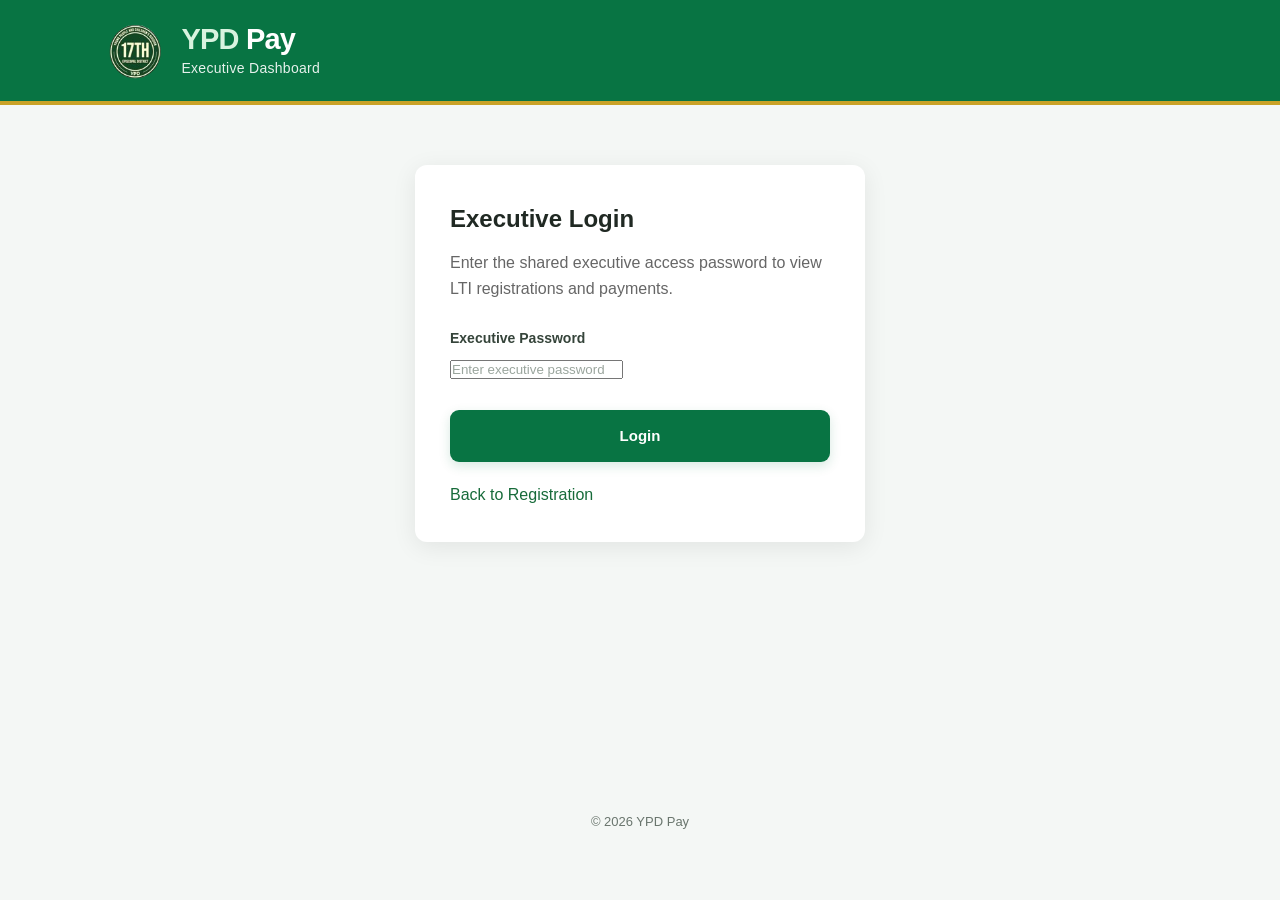
<file: admin.html>
<!DOCTYPE html>
<html lang="en">
<head>
    <meta charset="UTF-8">
    <meta name="viewport" content="width=device-width, initial-scale=1.0">

    <title>YPD Pay | Executive Dashboard</title>

    <link rel="stylesheet" href="style.css">
    <link rel="stylesheet" href="admin.css">
</head>

<body>

<header class="header">
    <div class="logo-section">
        <img src="YPD.png" alt="YPD Logo" class="logo-image">
        <div>
            <div class="logo"><span>YPD</span> Pay</div>
            <div class="header-subtitle">Executive Dashboard</div>
        </div>
    </div>
</header>

<main class="admin-container">

    <!-- Login -->
    <section class="admin-login" id="loginSection">

        <h1>Executive Login</h1>

        <p>
            Enter the shared executive access password
            to view LTI registrations and payments.
        </p>

        <form id="adminLoginForm">

            <div class="form-group">
                <label for="adminPassword">Executive Password</label>

                <input
                    type="password"
                    id="adminPassword"
                    placeholder="Enter executive password"
                    required
                >
            </div>

            <button type="submit"
                    class="pay-button"
                    id="loginButton">
                Login
            </button>

            <p id="loginMessage" class="form-message"></p>

        </form>

        <a href="index.html">Back to Registration</a>

    </section>


    <!-- Dashboard -->
    <section id="dashboardSection" class="hidden">

        <div class="dashboard-heading">
            <div>
                <h1>LTI Registrations</h1>
                <p>Leadership Training Institute 2026</p>
            </div>

            <button id="logoutButton" class="logout-button">
                Logout
            </button>
        </div>


        <!-- Statistics -->
        <div class="stats-grid">

            <div class="stat-card">
                <span>Total Registrations</span>
                <strong id="totalRegistrations">0</strong>
            </div>

            <div class="stat-card">
                <span>Confirmed Payments</span>
                <strong id="confirmedPayments">0</strong>
            </div>

            <div class="stat-card">
                <span>Awaiting Verification</span>
                <strong id="pendingPayments">0</strong>
            </div>

            <div class="stat-card">
                <span>Total Confirmed (ZMW)</span>
                <strong id="totalCollected">K0.00</strong>
            </div>

        </div>


        <div class="table-section">

            <div class="table-heading">
                <h2>Registered Members</h2>

                <button id="refreshButton" class="refresh-button">
                    Refresh
                </button>
            </div>

            <div class="table-responsive">

                <table class="admin-table">

                    <thead>
                        <tr>
                            <th>Name</th>
                            <th>Phone</th>
                            <th>Conference</th>
                            <th>Area</th>
                            <th>Church</th>
                            <th>Category</th>
                            <th>Amount</th>
                            <th>Method</th>
                            <th>Reference</th>
                            <th>Status</th>
                        </tr>
                    </thead>

                    <tbody id="registrationsTable">

                        <tr>
                            <td colspan="10">No records loaded.</td>
                        </tr>

                    </tbody>

                </table>

            </div>

            <p id="dashboardMessage" class="form-message"></p>

        </div>

    </section>

</main>

<footer>
    <p>© 2026 YPD Pay</p>
</footer>

<script src="admin.js"></script>

</body>
</html>
</file>
<file: style.css>
/* ========================================
   YPD PAY — LTI PAYMENT PORTAL
   Theme: Green, White & Soft Grey
======================================== */

/* 1. Global Reset */
* {
    margin: 0;
    padding: 0;
    box-sizing: border-box;
}

:root {
    --primary: #087443;
    --primary-dark: #065a34;
    --primary-light: #e8f5ed;
    --accent: #c9a227;
    --background: #f4f7f5;
    --surface: #ffffff;
    --text: #202923;
    --muted: #69756d;
    --border: #dce5de;
    --warning-bg: #fff8e7;
    --warning-text: #856404;
    --radius: 12px;
    --shadow: 0 8px 30px rgba(20, 50, 30, 0.07);
}

html {
    scroll-behavior: smooth;
}

body {
    font-family: Arial, Helvetica, sans-serif;
    background: var(--background);
    color: var(--text);
    line-height: 1.6;
    min-height: 100vh;
}


/* 2. Header */

/* Header */
.header {
    background-color: #176b3a;
    color: #ffffff;
    padding: 18px 24px;
}

/* Logo section */
.logo-section {
    display: flex;
    align-items: center;
    justify-content: center;
    gap: 14px;
}

/* Logo image */
.logo-image {
    width: 65px;
    height: 65px;
    object-fit: contain;
    flex-shrink: 0;
}

/* Logo text */
.logo-text {
    display: flex;
    flex-direction: column;
    gap: 4px;
}

.logo {
    font-size: 28px;
    font-weight: 700;
    line-height: 1.2;
}

.logo span {
    color: #d8f3df;
}

.header-subtitle {
    font-size: 14px;
    opacity: 0.9;
}

/* Mobile screens */
@media (max-width: 480px) {
    .header {
        padding: 14px 16px;
    }

    .logo-image {
        width: 52px;
        height: 52px;
    }

    .logo {
        font-size: 23px;
    }

    .header-subtitle {
        font-size: 12px;
    }
}


.header {
    background: var(--primary);
    color: white;
    min-height: 90px;
    padding: 18px 8%;

    display: flex;
    justify-content: space-between;
    align-items: center;

    border-bottom: 4px solid var(--accent);
}

.logo {
    font-size: 29px;
    font-weight: 700;
    letter-spacing: -0.8px;
}

.logo span {
    font-weight: 900;
}

.header-subtitle {
    font-size: 14px;
    opacity: 0.9;
    letter-spacing: 0.3px;
}


/* 3. Main Container */

.container {
    width: 92%;
    max-width: 760px;
    margin: 42px auto;
}


/* 4. Payment Card */

.payment-card,
.confirmation-card {
    background: var(--surface);
    padding: 36px;
    border: 1px solid #e8eee9;
    border-radius: 16px;
    box-shadow: var(--shadow);
}


/* 5. Page Heading */

.card-heading {
    margin-bottom: 28px;
}

.card-heading h1,
.confirmation-card h1 {
    color: var(--primary);
    font-size: 29px;
    line-height: 1.3;
    margin-bottom: 8px;
    letter-spacing: -0.5px;
}

.card-heading > p {
    color: var(--muted);
    font-size: 15px;
}


/* 6. Important Notice */

.notice {
    margin-top: 22px;
    padding: 13px 16px;

    background: var(--warning-bg);
    color: var(--warning-text);

    border-left: 4px solid var(--accent);
    border-radius: 6px;

    font-size: 14px;
}


/* 7. Form Sections */

.section {
    border-top: 1px solid var(--border);
    padding-top: 26px;
    margin-top: 26px;
}

.section h2 {
    font-size: 18px;
    font-weight: 700;
    color: var(--text);
    margin-bottom: 19px;
}


/* 8. Form Groups */

.form-group {
    margin-bottom: 19px;
}

.form-group:last-child {
    margin-bottom: 0;
}

.form-group label {
    display: block;
    margin-bottom: 7px;

    color: #35443a;
    font-size: 14px;
    font-weight: 600;
}

input[type="text"],
input[type="tel"],
input[type="email"],
select {
    display: block;
    width: 100%;
    min-height: 48px;

    padding: 12px 14px;

    border: 1px solid #ccd8cf;
    border-radius: 8px;

    background: #fff;
    color: var(--text);

    font-family: inherit;
    font-size: 15px;

    outline: none;
    transition: border-color 0.2s ease,
                box-shadow 0.2s ease;
}

input::placeholder {
    color: #9aa59d;
}

input[type="text"]:focus,
input[type="tel"]:focus,
input[type="email"]:focus,
select:focus {
    border-color: var(--primary);
    box-shadow: 0 0 0 3px rgba(8, 116, 67, 0.10);
}


/* 9. Registration Categories */

.category-options {
    display: flex;
    flex-direction: column;
    gap: 12px;
}

.category-option {
    display: flex;
    align-items: flex-start;
    gap: 13px;

    padding: 17px;

    border: 1px solid var(--border);
    border-radius: 10px;

    background: #fff;
    cursor: pointer;

    transition: background 0.2s ease,
                border-color 0.2s ease,
                box-shadow 0.2s ease;
}

.category-option:hover {
    border-color: var(--primary);
    background: #f8fcf9;
}

.category-option:has(input:checked) {
    border-color: var(--primary);
    background: var(--primary-light);
    box-shadow: 0 0 0 1px var(--primary);
}

.category-option input[type="radio"] {
    width: 18px;
    height: 18px;
    margin-top: 3px;

    flex-shrink: 0;
    accent-color: var(--primary);
    cursor: pointer;
}

.category-option > div {
    flex: 1;
}

.category-option strong {
    display: block;
    font-size: 14px;
    line-height: 1.5;
}

.category-option p {
    margin-top: 5px;
    color: var(--primary);
    font-size: 19px;
    font-weight: 800;
}


/* 10. Amount Display */

.amount-box {
    display: flex;
    justify-content: space-between;
    align-items: center;
    gap: 15px;

    padding: 19px;

    background: var(--primary-light);
    border: 1px solid #cce5d5;
    border-radius: 10px;
}

.amount-box span {
    font-size: 15px;
    font-weight: 600;
}

.amount-box strong {
    color: var(--primary);
    font-size: 27px;
    font-weight: 800;
    white-space: nowrap;
}


/* 11. Help Text */

.help-text {
    margin-bottom: 16px;

    color: var(--muted);
    font-size: 14px;
    line-height: 1.7;
}


/* 12. Mobile Money Information */

.mobile-money-info {
    display: grid;
    grid-template-columns: repeat(2, minmax(0, 1fr));
    gap: 14px;

    margin-bottom: 20px;
}

.mobile-money-card {
    display: flex;
    flex-direction: column;
    gap: 5px;

    min-width: 0;
    padding: 17px;

    border: 1px solid var(--border);
    border-radius: 10px;

    background: #fbfdfb;
}

.mobile-money-card strong {
    color: var(--primary);
    font-size: 15px;
}

.mobile-money-card span {
    color: var(--text);
    font-size: 18px;
    font-weight: 800;
    overflow-wrap: anywhere;
}

.mobile-money-card small {
    color: var(--muted);
    font-size: 12px;
}


/* 13. Payment Method Selection */

.payment-methods {
    display: grid;
    grid-template-columns: repeat(2, minmax(0, 1fr));
    gap: 12px;
}

.payment-option {
    display: flex;
    align-items: center;
    gap: 10px;

    padding: 15px;

    border: 1px solid var(--border);
    border-radius: 9px;

    background: white;
    cursor: pointer;

    transition: border-color 0.2s ease,
                background 0.2s ease;
}

.payment-option:hover {
    border-color: var(--primary);
    background: #f8fcf9;
}

.payment-option:has(input:checked) {
    border-color: var(--primary);
    background: var(--primary-light);
}

.payment-option input[type="radio"] {
    width: 17px;
    height: 17px;

    flex-shrink: 0;
    accent-color: var(--primary);
    cursor: pointer;
}

.payment-option span {
    font-size: 14px;
    font-weight: 600;
}


/* 14. Submit Button */

.pay-button,
.secondary-button {
    display: block;
    width: 100%;
    min-height: 52px;

    padding: 14px 20px;

    border: none;
    border-radius: 9px;

    font-family: inherit;
    font-size: 15px;
    font-weight: 700;

    cursor: pointer;

    transition: background 0.2s ease,
                transform 0.15s ease,
                box-shadow 0.2s ease;
}

.pay-button {
    margin-top: 28px;

    background: var(--primary);
    color: white;

    box-shadow: 0 4px 12px rgba(8, 116, 67, 0.16);
}

.pay-button:hover {
    background: var(--primary-dark);
    box-shadow: 0 6px 16px rgba(8, 116, 67, 0.22);
}

.pay-button:active,
.secondary-button:active {
    transform: scale(0.99);
}

.pay-button:focus-visible,
.secondary-button:focus-visible {
    outline: 3px solid var(--accent);
    outline-offset: 3px;
}


/* 15. Confirmation Screen */

.confirmation-card {
    text-align: center;
}

.confirmation-card > p {
    color: var(--muted);
    font-size: 15px;
}

.success-icon {
    display: flex;
    justify-content: center;
    align-items: center;

    width: 68px;
    height: 68px;

    margin: 0 auto 22px;

    border-radius: 50%;

    background: var(--primary-light);
    color: var(--primary);

    font-size: 34px;
    font-weight: 800;
}

.receipt {
    margin-top: 28px;

    border: 1px solid var(--border);
    border-radius: 10px;

    overflow: hidden;
    text-align: left;
}

.receipt-row {
    display: flex;
    justify-content: space-between;
    align-items: flex-start;
    gap: 20px;

    padding: 15px 17px;

    border-bottom: 1px solid var(--border);
}

.receipt-row:last-child {
    border-bottom: none;
}

.receipt-row span {
    color: var(--muted);
    font-size: 14px;
}

.receipt-row strong {
    max-width: 65%;
    font-size: 14px;
    text-align: right;
    overflow-wrap: anywhere;
}


/* 16. Payment Status */

.status {
    display: flex;
    justify-content: space-between;
    align-items: center;
    gap: 12px;

    margin-top: 20px;
    padding: 16px;

    background: var(--warning-bg);
    border-radius: 9px;

    text-align: left;
}

.status span {
    font-size: 14px;
}

.status strong {
    color: var(--warning-text);
    font-size: 13px;
    text-align: right;
}


/* 17. Secondary Button */

.secondary-button {
    margin-top: 22px;

    background: var(--primary-light);
    color: var(--primary);
}

.secondary-button:hover {
    background: #d8eddf;
}


/* 18. Utility Classes */

.hidden {
    display: none !important;
}


/* 19. Footer */

footer {
    padding: 22px 15px;
    text-align: center;

    color: var(--muted);
    font-size: 13px;
}


/* 20. Tablet and Mobile */

@media (max-width: 600px) {

    .header {
        min-height: 76px;
        padding: 15px 5%;
    }

    .logo {
        font-size: 25px;
    }

    .header-subtitle {
        max-width: 120px;
        font-size: 11px;
        text-align: right;
    }

    .container {
        width: 94%;
        margin: 24px auto;
    }

    .payment-card,
    .confirmation-card {
        padding: 23px 19px;
        border-radius: 12px;
    }

    .card-heading h1,
    .confirmation-card h1 {
        font-size: 25px;
    }

    .section {
        padding-top: 22px;
        margin-top: 22px;
    }

    .section h2 {
        font-size: 17px;
    }

    .mobile-money-info {
        grid-template-columns: 1fr;
    }

    .mobile-money-card {
        padding: 15px;
    }

    .mobile-money-card span {
        font-size: 17px;
    }

    .category-option {
        padding: 14px;
    }

    .amount-box strong {
        font-size: 24px;
    }

    .receipt-row {
        padding: 13px;
        gap: 12px;
    }
}


/* 21. Small Phones */

@media (max-width: 380px) {

    .header-subtitle {
        max-width: 100px;
        font-size: 10px;
    }

    .payment-card,
    .confirmation-card {
        padding: 19px 15px;
    }

    .payment-methods {
        grid-template-columns: 1fr;
    }

    .amount-box {
        padding: 15px;
    }

    .amount-box strong {
        font-size: 22px;
    }

    .status {
        align-items: flex-start;
        flex-direction: column;
    }

    .status strong {
        text-align: left;
    }
}
</file>
<file: admin.css>
.admin-container {
    width: 95%;
    max-width: 1500px;
    margin: 40px auto;
    min-height: 65vh;
}

.admin-login {
    max-width: 450px;
    margin: 60px auto;
    padding: 35px;
    background: white;
    border-radius: 12px;
    box-shadow: 0 5px 25px rgba(0,0,0,0.08);
}

.admin-login h1 {
    margin-bottom: 12px;
}

.admin-login > p {
    color: #666;
    margin-bottom: 25px;
}

.admin-login a {
    display: block;
    margin-top: 20px;
    color: #176b3a;
    text-decoration: none;
}

.dashboard-heading,
.table-heading {
    display: flex;
    justify-content: space-between;
    align-items: center;
    gap: 15px;
    margin-bottom: 25px;
}

.dashboard-heading p {
    color: #777;
    margin-top: 5px;
}

.logout-button,
.refresh-button {
    border: none;
    padding: 11px 20px;
    border-radius: 6px;
    cursor: pointer;
    font-weight: 600;
}

.logout-button {
    background: #b83232;
    color: white;
}

.refresh-button {
    background: #176b3a;
    color: white;
}

.stats-grid {
    display: grid;
    grid-template-columns: repeat(4, 1fr);
    gap: 18px;
    margin-bottom: 30px;
}

.stat-card {
    background: white;
    padding: 23px;
    border-radius: 10px;
    box-shadow: 0 3px 15px rgba(0,0,0,0.06);
}

.stat-card span {
    display: block;
    color: #777;
    font-size: 14px;
    margin-bottom: 12px;
}

.stat-card strong {
    font-size: 25px;
    color: #176b3a;
}

.table-section {
    background: white;
    padding: 25px;
    border-radius: 10px;
    box-shadow: 0 3px 15px rgba(0,0,0,0.06);
}

.table-responsive {
    width: 100%;
    overflow-x: auto;
}

.admin-table {
    width: 100%;
    border-collapse: collapse;
    min-width: 1100px;
}

.admin-table th,
.admin-table td {
    padding: 14px 12px;
    border-bottom: 1px solid #eee;
    text-align: left;
    font-size: 13px;
}

.admin-table th {
    background: #176b3a;
    color: white;
    white-space: nowrap;
}

.admin-table tbody tr:hover {
    background: #f5faf6;
}

.status-badge {
    display: inline-block;
    padding: 6px 10px;
    border-radius: 20px;
    font-size: 12px;
    font-weight: 600;
}

.status-confirmed {
    background: #d9f3e2;
    color: #176b3a;
}

.status-pending {
    background: #fff0cf;
    color: #946200;
}

.status-submitted {
    background: #e4edff;
    color: #2452a0;
}

.status-failed {
    background: #ffe0e0;
    color: #a32222;
}

.form-message {
    margin-top: 15px;
    color: #b83232;
    font-size: 14px;
}

.hidden {
    display: none !important;
}

@media (max-width: 900px) {
    .stats-grid {
        grid-template-columns: repeat(2, 1fr);
    }
}

@media (max-width: 550px) {
    .stats-grid {
        grid-template-columns: 1fr;
    }

    .admin-login {
        padding: 22px;
    }

    .dashboard-heading {
        align-items: flex-start;
    }
}
</file>
